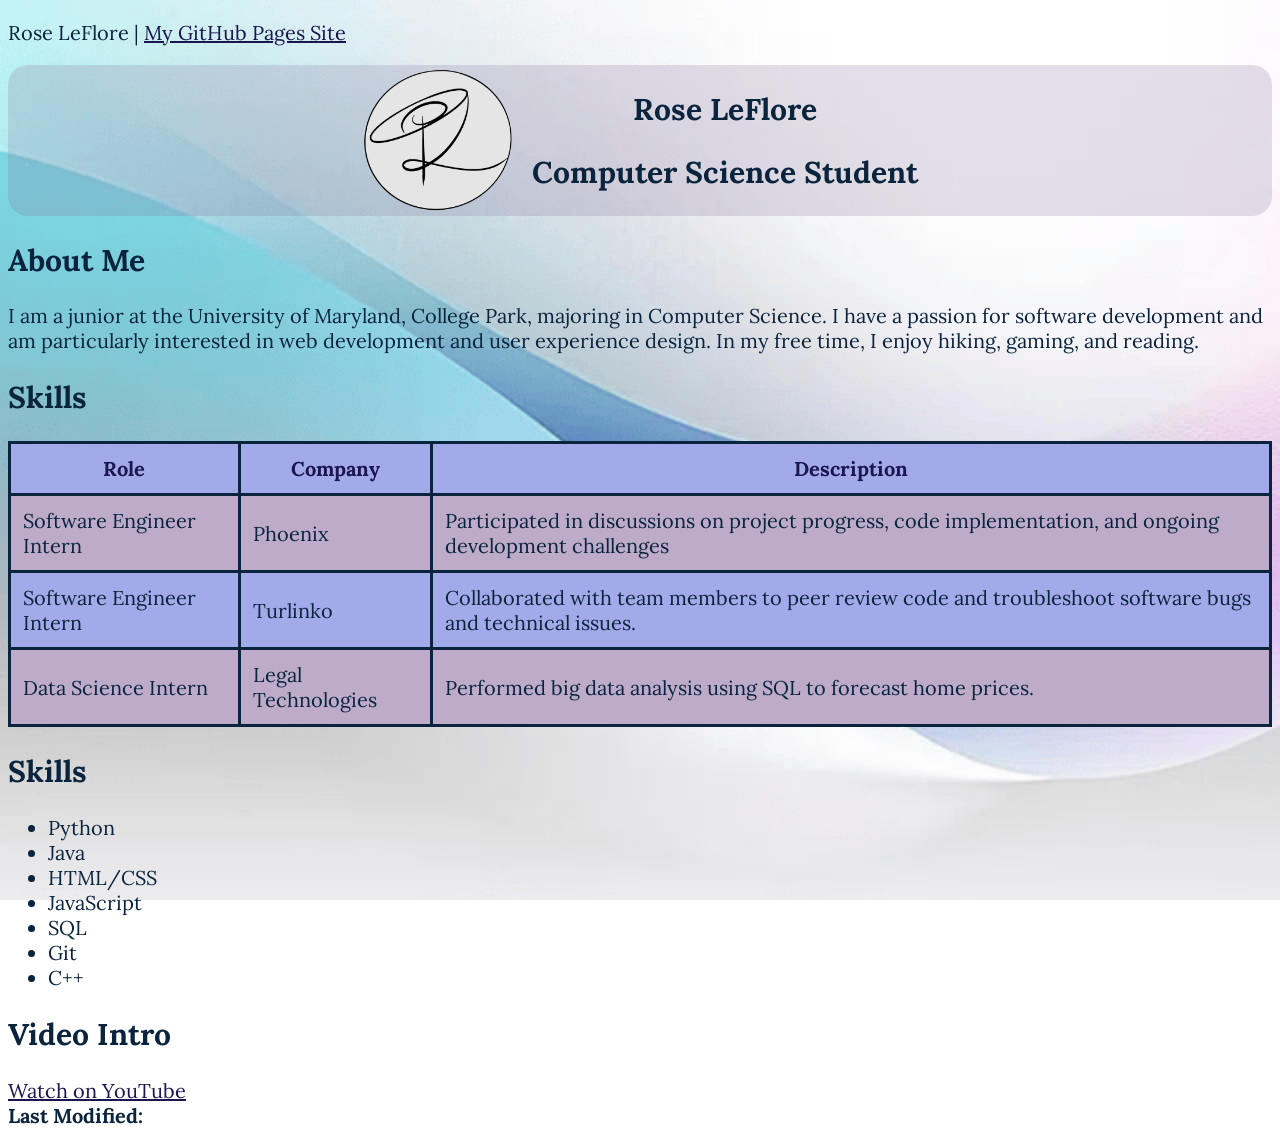
<file: Projects/Project1/Portfolio_Part2/index.html>
<!DOCTYPE html>
<html lang="en">
    <head>
        <meta charset="UTF-8">
        <meta name="viewport" content="width=device-width, initial-scale=1.0">
        <title>Resume</title>
        <link rel="stylesheet" href="./style.css">
        <link rel="icon" href="./icon.png">

        <!-- Google Fonts -->
        <link rel="preconnect" href="https://fonts.googleapis.com">
        <link rel="preconnect" href="https://fonts.gstatic.com" crossorigin>
        <link href="https://fonts.googleapis.com/css2?family=Lora:ital,wght@0,400..700;1,400..700&display=swap" rel="stylesheet">


    </head>

    <body>
        <p>Rose LeFlore | <a href="https://html-css-projectprt2.onrender.com/" target="_blank">My GitHub Pages Site</a></p>
        

        <header>
            <img src="./icon.png" alt="icon" class="icon">
            <section class="header-text">
                <h1>Rose LeFlore</h1>
                <h2>Computer Science Student</h2>
            </section>
        </header>

        <section>
            <h2>About Me</h2>
            <p>
                I am a junior at the University of Maryland, College Park, majoring in Computer Science. 
                I have a passion for software development and am particularly interested in web development and user experience design. 
                In my free time, I enjoy hiking, gaming, and reading.
            </p>
        </section>

        <div class="skills">
            <h2>Skills</h2>
              <table>
                <thead>
                <tr>
                    <th>Role</th>
                    <th>Company</th>
                    <th>Description</th>
                </tr>
                </thead>

                <tbody>
                <tr>
                    <td>Software Engineer Intern</td>
                    <td>Phoenix</td>
                    <td>Participated in discussions on project progress, code implementation, and ongoing development challenges</td>
                </tr>
                <tr>
                    <td>Software Engineer Intern</td>
                    <td>Turlinko</td>
                    <td>Collaborated with team members to peer review code and troubleshoot software bugs and technical issues.</td>
                </tr>
                <tr>
                    <td>Data Science Intern</td>
                    <td>Legal Technologies </td>
                    <td>Performed big data analysis using SQL to forecast home prices.</td>
                </tr>
                </tbody>
            </table>
        </div>

        <div class="skills">
            <h2>Skills</h2>
            <ul>
                <li>Python</li>
                <li>Java</li>
                <li>HTML/CSS</li>
                <li>JavaScript</li>
                <li>SQL</li>
                <li>Git</li>
                <li>C++</li>
            </ul>
        </div>

        <div class="video">
            <h2>Video Intro</h2>
            <a href="https://www.youtube.com/watch?v=dQw4w9WgXcQ&list=RDdQw4w9WgXcQ&start_radio=1" target="_blank">Watch on YouTube</a>
        </div>

        <strong>Last Modified: </strong><!--#echo var="LAST_MODIFIED" --><br>
    </body>
</html>
</file>
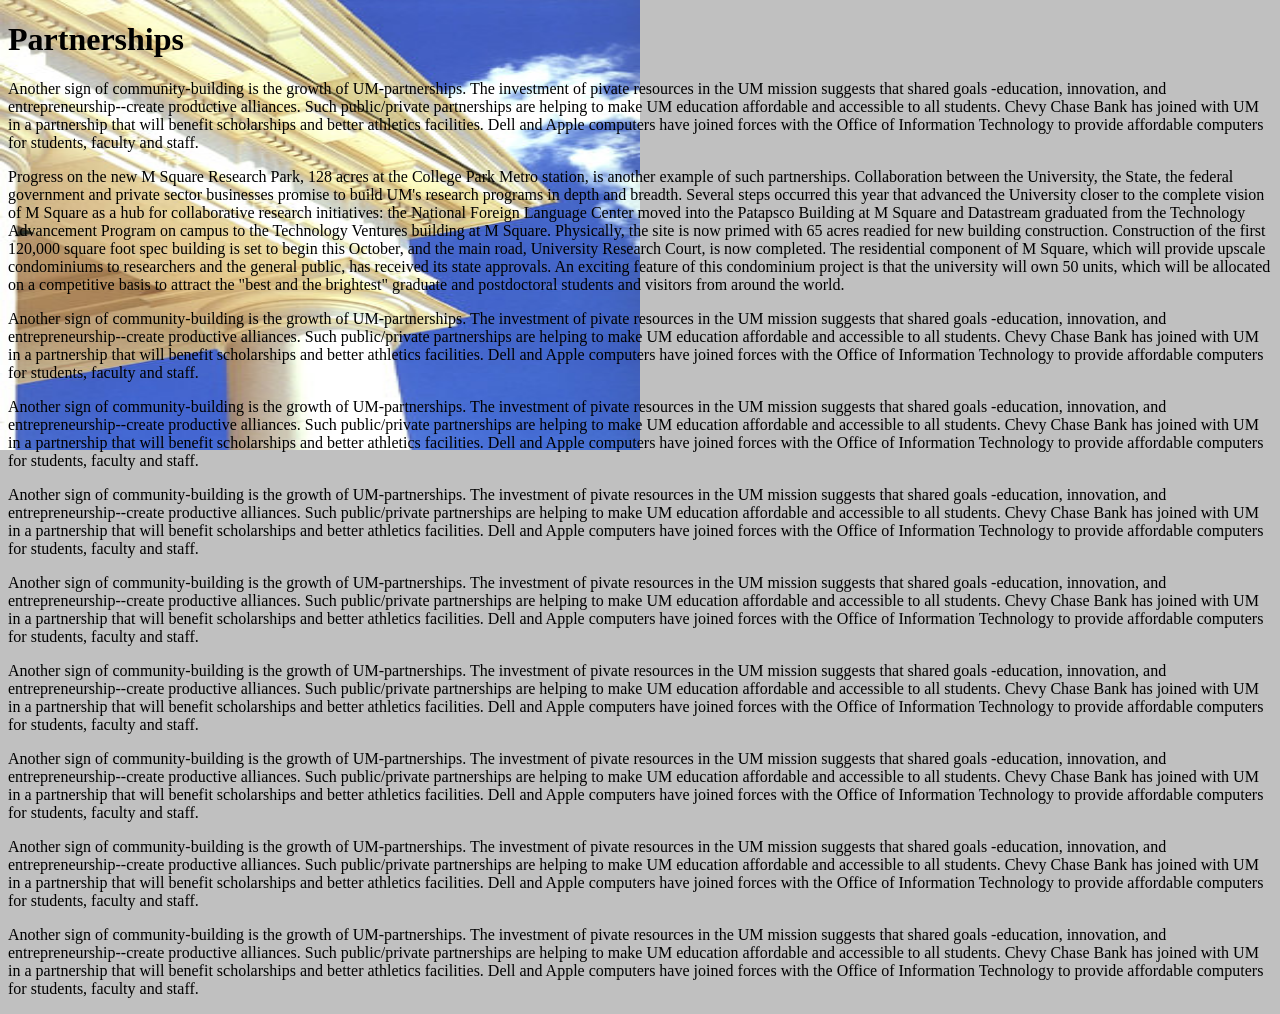
<file: CSSICode/Background.html>
<!DOCTYPE html>
<html lang="en">

<head>
    <meta charset="utf-8">
    <title>Background</title>
    <style>
        body {
            /* Background properties */
            
            background-color: silver;
            background-image: url(campusBldg.jpg);
            background-position: top left; /* try center, top, right, bottom, left */
            background-size: 50% 50%; /* try cover, auto auto */
            background-repeat: no-repeat; /* try repeat-y, no-repeat, repeat */
            background-attachment: fixed; /* try scroll */
           
            /* Sample shorthand background property */
            /* background: silver url(campusBldg.jpg) top left / 50% 50% no-repeat fixed; */

            /* Next description includes image from the internet */
            /* background-image: url(https://background-tiles.com/overview/white/patterns/large/1029.png); */
        }
    </style>
</head>

<body>
    <h1>Partnerships</h1>

    <p>
        Another sign of community-building is the growth of
        UM-partnerships. The investment of pivate resources in the UM
        mission suggests that shared goals -education, innovation, and
        entrepreneurship--create productive alliances. Such public/private
        partnerships are helping to make UM education affordable and
        accessible to all students. Chevy Chase Bank has joined with UM in
        a partnership that will benefit scholarships and better athletics
        facilities. Dell and Apple computers have joined forces with the
        Office of Information Technology to provide affordable computers
        for students, faculty and staff.
    </p>

    <p>
        Progress on the new M Square Research Park, 128 acres at the
        College Park Metro station, is another example of such
        partnerships. Collaboration between the University, the State, the
        federal government and private sector businesses promise to build
        UM's research programs in depth and breadth. Several steps occurred
        this year that advanced the University closer to the complete
        vision of M Square as a hub for collaborative research initiatives:
        the National Foreign Language Center moved into the Patapsco
        Building at M Square and Datastream graduated from the Technology
        Advancement Program on campus to the Technology Ventures building
        at M Square. Physically, the site is now primed with 65 acres
        readied for new building construction. Construction of the first
        120,000 square foot spec building is set to begin this October, and
        the main road, University Research Court, is now completed. The
        residential component of M Square, which will provide upscale
        condominiums to researchers and the general public, has received
        its state approvals. An exciting feature of this condominium
        project is that the university will own 50 units, which will be
        allocated on a competitive basis to attract the "best and the
        brightest" graduate and postdoctoral students and visitors from
        around the world.
    </p>

    <p>
        Another sign of community-building is the growth of
        UM-partnerships. The investment of pivate resources in the UM
        mission suggests that shared goals -education, innovation, and
        entrepreneurship--create productive alliances. Such public/private
        partnerships are helping to make UM education affordable and
        accessible to all students. Chevy Chase Bank has joined with UM in
        a partnership that will benefit scholarships and better athletics
        facilities. Dell and Apple computers have joined forces with the
        Office of Information Technology to provide affordable computers
        for students, faculty and staff.
    </p>
    <p>
        Another sign of community-building is the growth of
        UM-partnerships. The investment of pivate resources in the UM
        mission suggests that shared goals -education, innovation, and
        entrepreneurship--create productive alliances. Such public/private
        partnerships are helping to make UM education affordable and
        accessible to all students. Chevy Chase Bank has joined with UM in
        a partnership that will benefit scholarships and better athletics
        facilities. Dell and Apple computers have joined forces with the
        Office of Information Technology to provide affordable computers
        for students, faculty and staff.
    </p>
    <p>
        Another sign of community-building is the growth of
        UM-partnerships. The investment of pivate resources in the UM
        mission suggests that shared goals -education, innovation, and
        entrepreneurship--create productive alliances. Such public/private
        partnerships are helping to make UM education affordable and
        accessible to all students. Chevy Chase Bank has joined with UM in
        a partnership that will benefit scholarships and better athletics
        facilities. Dell and Apple computers have joined forces with the
        Office of Information Technology to provide affordable computers
        for students, faculty and staff.
    </p>
    <p>
        Another sign of community-building is the growth of
        UM-partnerships. The investment of pivate resources in the UM
        mission suggests that shared goals -education, innovation, and
        entrepreneurship--create productive alliances. Such public/private
        partnerships are helping to make UM education affordable and
        accessible to all students. Chevy Chase Bank has joined with UM in
        a partnership that will benefit scholarships and better athletics
        facilities. Dell and Apple computers have joined forces with the
        Office of Information Technology to provide affordable computers
        for students, faculty and staff.
    </p>
    <p>
        Another sign of community-building is the growth of
        UM-partnerships. The investment of pivate resources in the UM
        mission suggests that shared goals -education, innovation, and
        entrepreneurship--create productive alliances. Such public/private
        partnerships are helping to make UM education affordable and
        accessible to all students. Chevy Chase Bank has joined with UM in
        a partnership that will benefit scholarships and better athletics
        facilities. Dell and Apple computers have joined forces with the
        Office of Information Technology to provide affordable computers
        for students, faculty and staff.
    </p>
    <p>
        Another sign of community-building is the growth of
        UM-partnerships. The investment of pivate resources in the UM
        mission suggests that shared goals -education, innovation, and
        entrepreneurship--create productive alliances. Such public/private
        partnerships are helping to make UM education affordable and
        accessible to all students. Chevy Chase Bank has joined with UM in
        a partnership that will benefit scholarships and better athletics
        facilities. Dell and Apple computers have joined forces with the
        Office of Information Technology to provide affordable computers
        for students, faculty and staff.
    </p>
    <p>
        Another sign of community-building is the growth of
        UM-partnerships. The investment of pivate resources in the UM
        mission suggests that shared goals -education, innovation, and
        entrepreneurship--create productive alliances. Such public/private
        partnerships are helping to make UM education affordable and
        accessible to all students. Chevy Chase Bank has joined with UM in
        a partnership that will benefit scholarships and better athletics
        facilities. Dell and Apple computers have joined forces with the
        Office of Information Technology to provide affordable computers
        for students, faculty and staff.
    </p>
    <p>
        Another sign of community-building is the growth of
        UM-partnerships. The investment of pivate resources in the UM
        mission suggests that shared goals -education, innovation, and
        entrepreneurship--create productive alliances. Such public/private
        partnerships are helping to make UM education affordable and
        accessible to all students. Chevy Chase Bank has joined with UM in
        a partnership that will benefit scholarships and better athletics
        facilities. Dell and Apple computers have joined forces with the
        Office of Information Technology to provide affordable computers
        for students, faculty and staff.
    </p>

</body>

</html>
</file>
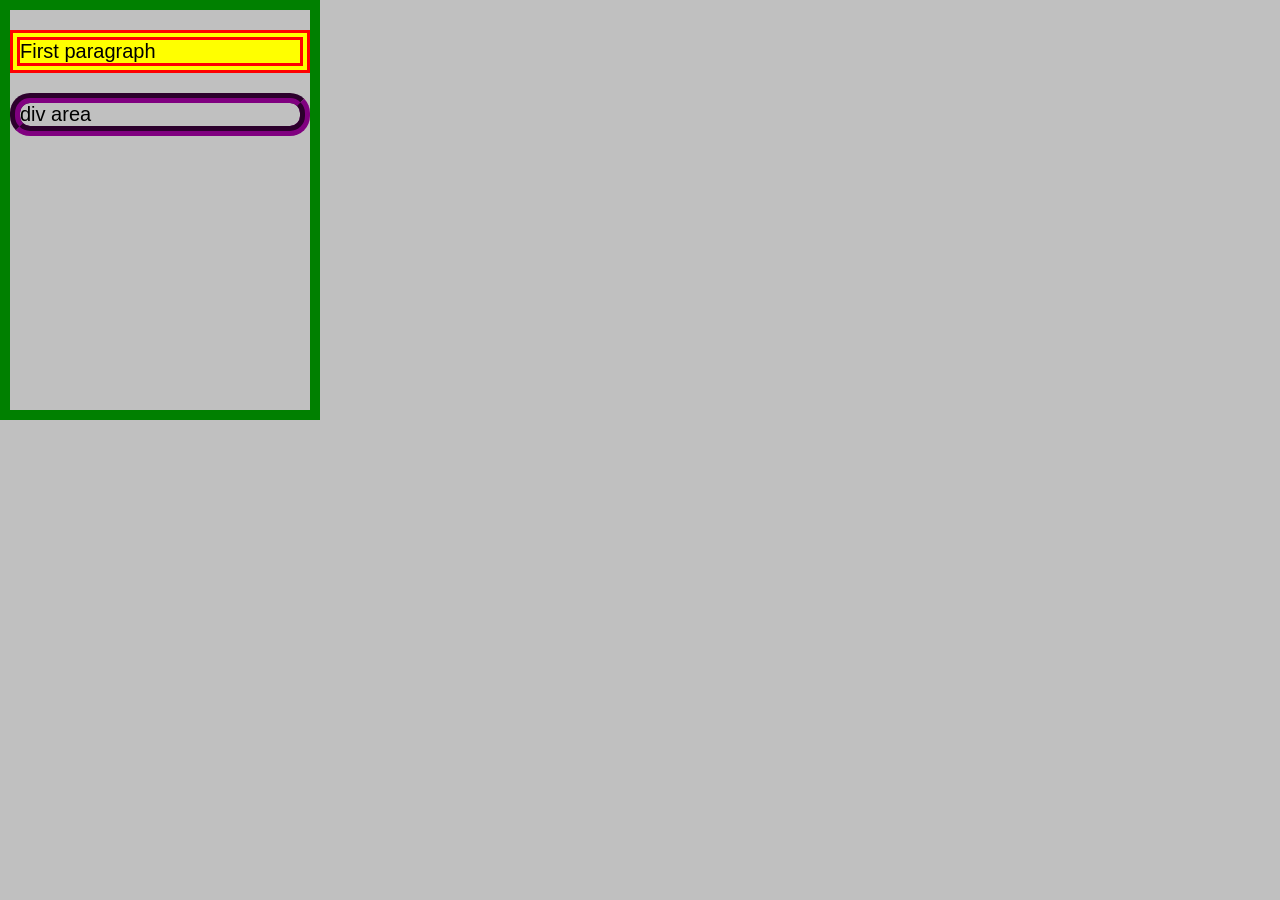
<file: CSSICode/BoxModel.html>
<!DOCTYPE html>
<html lang="en">

<head>
    <meta charset="utf-8">
    <title>Box Model</title>

    <style>
        html {
            font-size: 20px; /* Used by rem below */
        }

        body {
            font-family: arial, sans-serif;
            background-color: silver;
            width: 15rem;
            height: 20rem;
            border-style: solid;
            border-color: green;
            border-width: 0.5em;
          
            /* Change to 0 em, 1 ... 6 em */
            margin: 0em;
            
            /* Change to 0 em, 1 ... 6 em */
            padding: 0em;

            /* Try
            padding-left: 5em;
            margin-left: 5em;
            */
        }

        p {
            border-style: double;
            border-color: red;
            border-width: 0.5em;
            background-color: yellow;

            /* Try 
               margin-top: 10em;
                padding-top: 5em;
            */
        }

        div {
            border-style: groove;
            border-color: purple;
            border-width: 0.5em;
            border-radius: 1em; /* Creates round corners */
        }
    </style>
</head>

<body>
    <p>
        First paragraph
    </p>

    <div>
        div area
    </div>
</body>

</html>
</file>
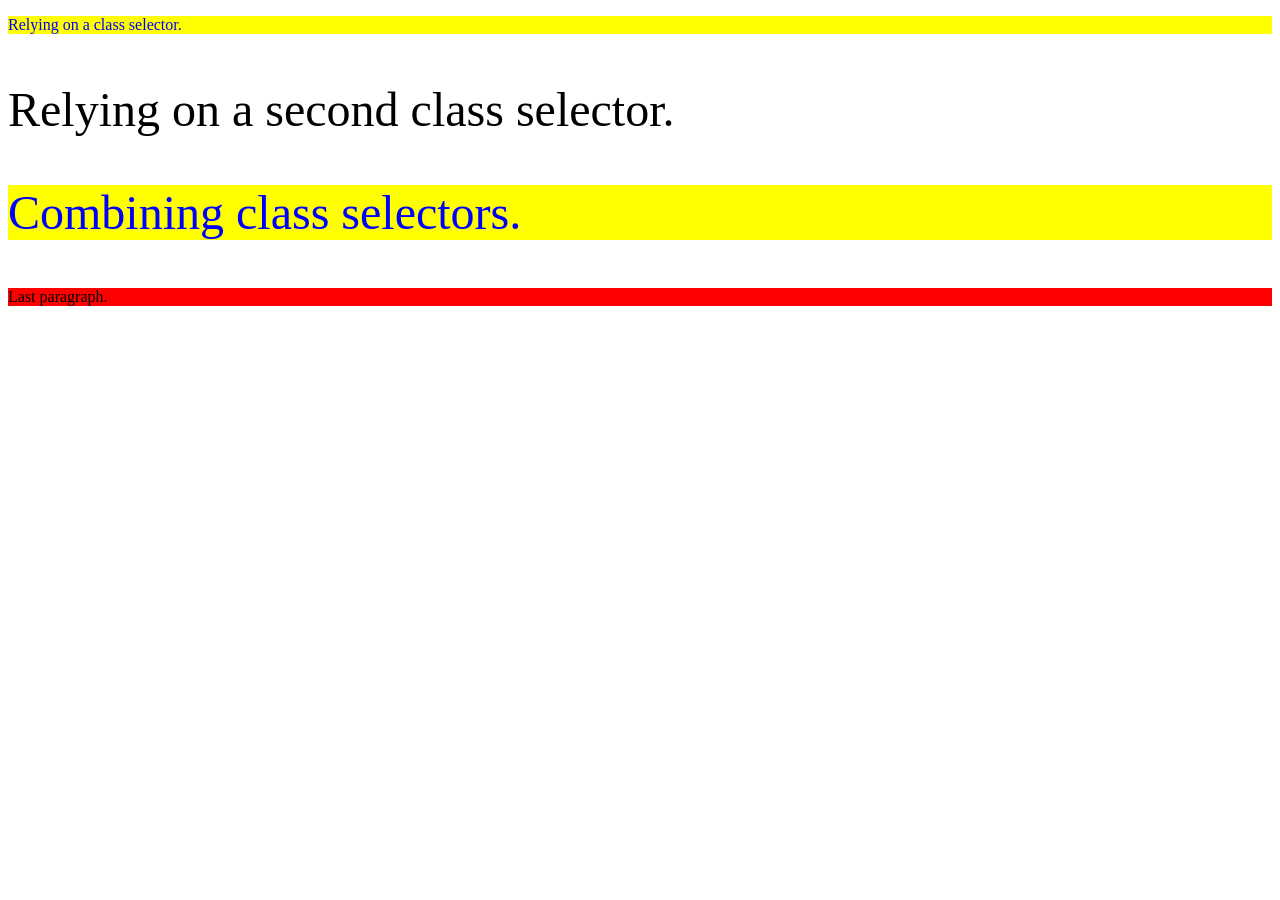
<file: CSSICode/ClassIdSelectors.html>
<!DOCTYPE html>
<html lang="en">

<head>
    <meta charset="utf-8">
    <title>Class/Id Selectors</title>
    <style>
        /* Notice the period for the class selector */
        .myFirstStyle {
            color: blue;
            background-color: yellow;
        }

        .mySecondStyle {
            font-size: 3em;
        }

        /* Notice the # for the id selector */
        #lastParagraph {
            background-color: red;
        }
    </style>
</head>

<body>
    <p class="myFirstStyle">Relying on a class selector.</p>
    <p class="mySecondStyle">Relying on a second class selector.</p>
    <p class="mySecondStyle myFirstStyle">Combining class selectors.</p>
    <p id="lastParagraph">Last paragraph.</p>
</body>

</html>
</file>
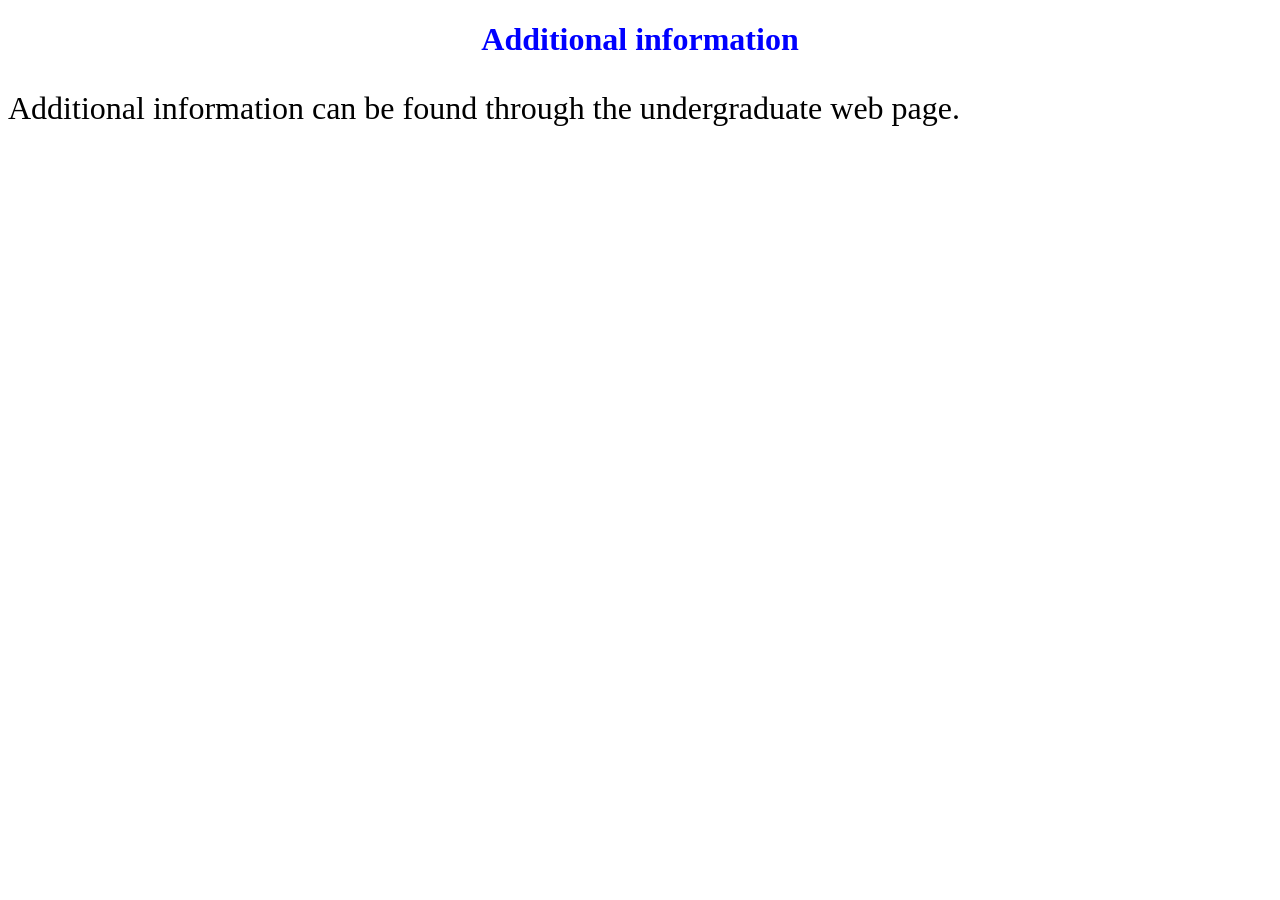
<file: CSSICode/ExternalFile.html>
<!DOCTYPE html>
<html lang="en">

<head>
    <meta charset="utf-8">
    <title>External Style File</title>
    <!-- The next line connects this file with the style sheet -->
    <!-- Notice the mime type used -->
    <link rel="stylesheet" href="ExternalFile.css" type="text/css">

    <!-- If you omit the type attribute, the browser will make an educated
	guess at the content type by looking at the rel attribute instead. So
	it will assume the type is text/css where the rel attribute is
	stylesheet.

	Read more: https://html.com/attributes/link-type/#ixzz5yTAj77mD -->
</head>

<body>
    <h1>Additional information</h1>
    <p> Additional information can be found through the undergraduate web page.
    </p>
</body>

</html>
</file>
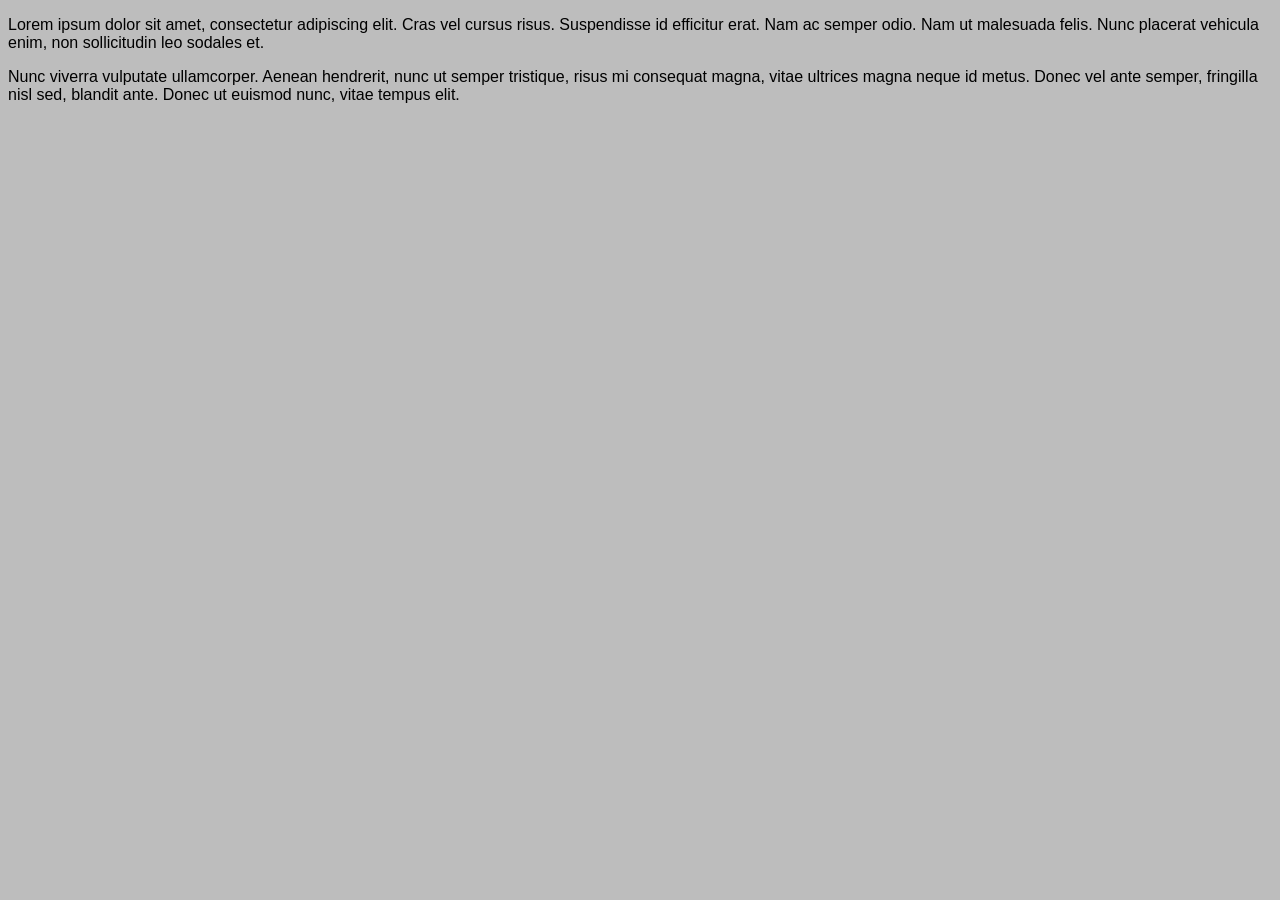
<file: CSSICode/FontFamily.html>
<!DOCTYPE html>
<html lang="en">

<head>
    <meta charset="utf-8">
    <title>Class/Id Selectors</title>
    <style>
        body {
            font-family: arial, Helvetica, "Times New Roman", sans-serif;
            background: rgba(125, 125, 125, 0.5);
        }
    </style>
</head>

<body>
    <p>
        Lorem ipsum dolor sit amet, consectetur adipiscing elit. Cras vel cursus risus.
        Suspendisse id efficitur erat. Nam ac semper odio. Nam ut malesuada felis.
        Nunc placerat vehicula enim, non sollicitudin leo sodales et.
    </p>

    <p>
        Nunc viverra vulputate ullamcorper. Aenean hendrerit, nunc ut semper tristique,
        risus mi consequat magna, vitae ultrices magna neque id metus. Donec vel ante semper,
        fringilla nisl sed, blandit ante. Donec ut euismod nunc, vitae tempus elit.
    </p>
</body>

</html>
</file>
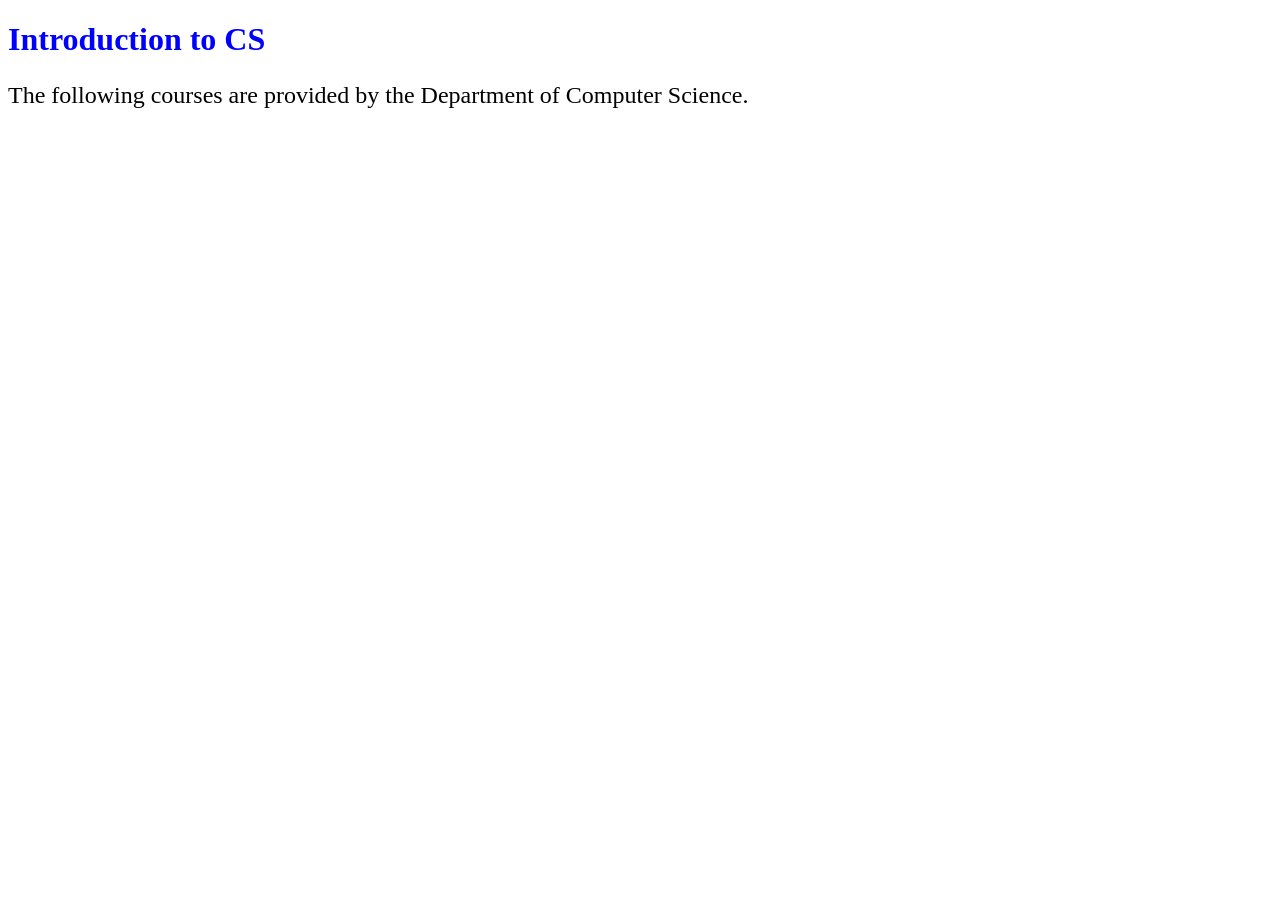
<file: CSSICode/InternalStyle.html>
<!DOCTYPE html>
<html lang="en">

<head>
    <meta charset="utf-8">
    <title>Internal Style</title>
    <style>
        h1 {
            color: blue;
        }

        p {
            font-size: 1.5em;
        }
    </style>
</head>

<body>
    <h1>Introduction to CS</h1>
    <p>The following courses are provided by the Department of Computer Science.
    </p>
</body>

</html>
</file>
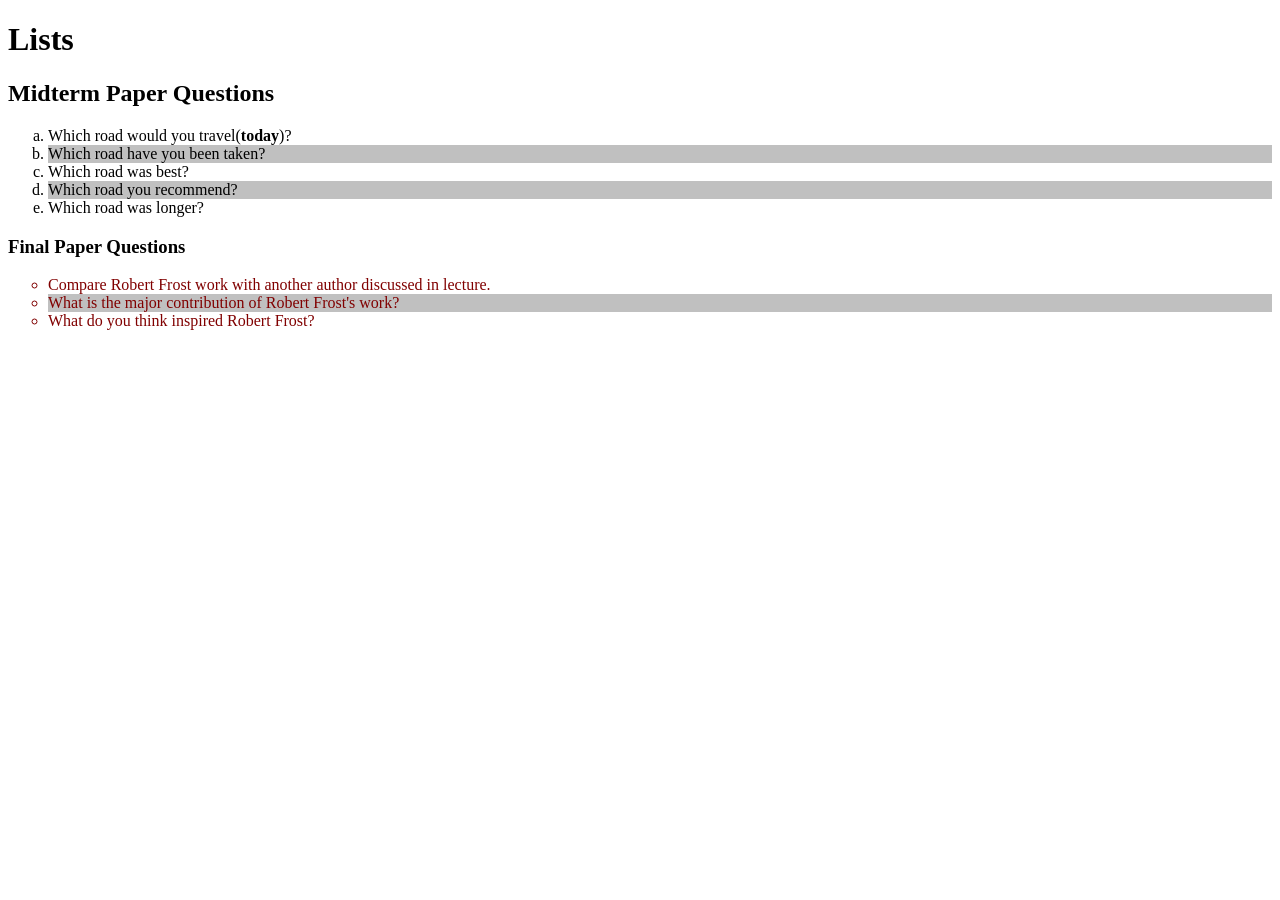
<file: CSSICode/ListsFormatting.html>
<!DOCTYPE html>
<html lang="en">

<head>
	<meta charset="utf-8">
	<title>Class Id Selectors</title>
	<style>
		ol {
			/* try lower-roman, upper-roman, upper-latin */
			list-style-type: lower-latin;

		}

		ul {
			color: maroon;

			/* list-style-image: url(bus.gif); option instead of next one  */

			/* try disc, square, none */
			list-style-type: circle;
		}

		/* try odd below (replace 2n with 3n, even, odd) */
        li:nth-child(even) {background-color: silver}
	</style>
</head>

<body>
	<h1>Lists</h1>

	<h2>Midterm Paper Questions</h2>
	<ol>
		<li>Which road would you travel(<strong>today</strong>)?</li>
		<li>Which road have you been taken?</li>
		<li>Which road was best?</li>
		<li>Which road you recommend?</li>
		<li>Which road was longer?</li>
	</ol>

	<h3>Final Paper Questions</h3>
	<ul>
		<li>Compare Robert Frost work with another author discussed in lecture.</li>
		<li>What is the major contribution of Robert Frost's work?</li>
		<li>What do you think inspired Robert Frost?</li>
	</ul>
</body>

</html>
</file>
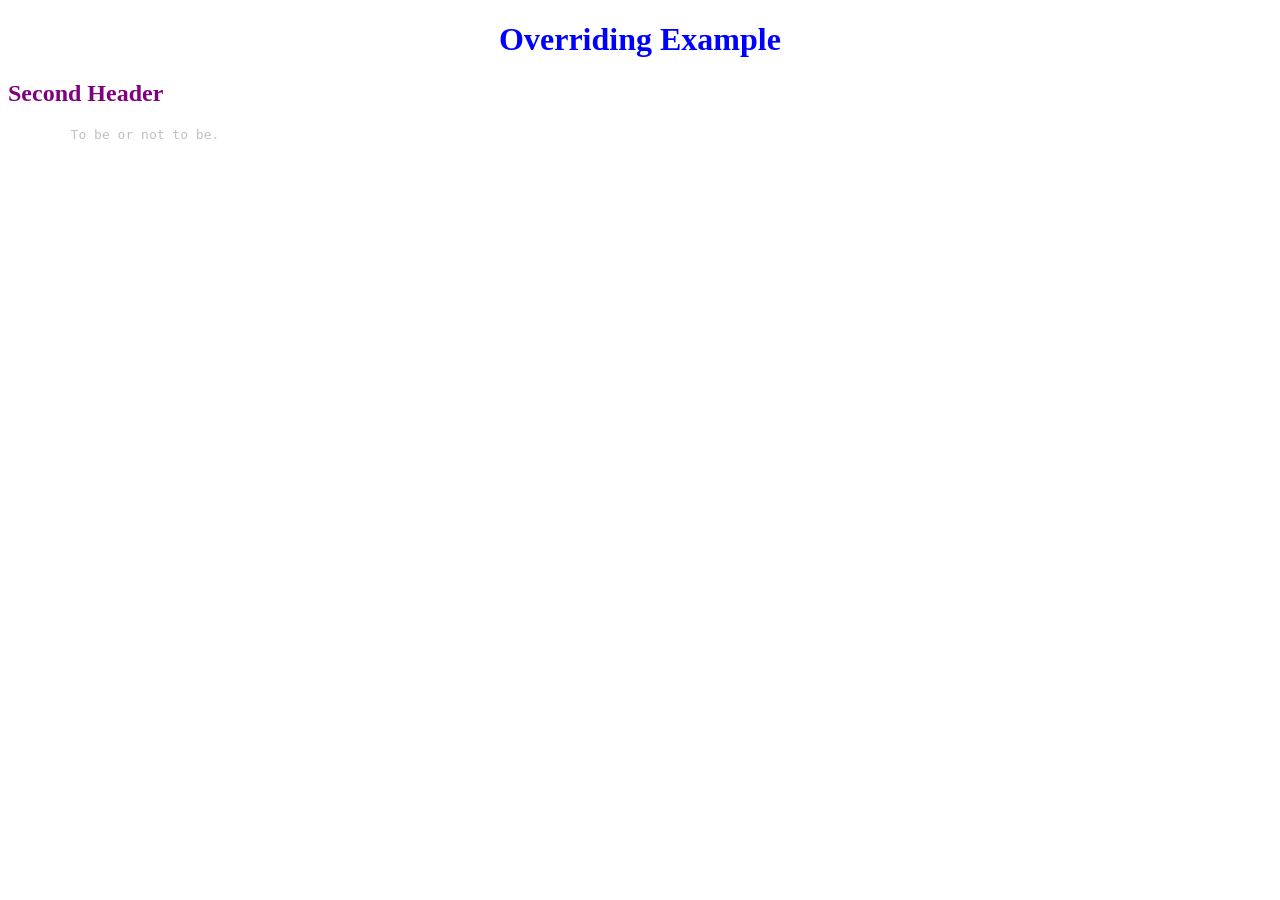
<file: CSSICode/Overriding.html>
<!DOCTYPE html>
<html lang="en">

<head>
    <meta charset="utf-8">
    <title>Class/Id Selectors</title>
    <link rel="stylesheet" href="ExternalFile.css" type="text/css">
    <style>
        h1 {
            color: blue;
            /* Overriding ExternalFile.css rule */
        }

        h2 {
            color: orange;
            /* Try this rule: color: orange !important; */
        }

        pre {
            color: silver;
        }

        h2 {
            /* Overriding previous rule (what if we use !important above) */
            color: purple;
        }
    </style>
</head>

<body>
    <h1>Overriding Example</h1>
    <h2>Second Header</h2>
    <pre>
        To be or not to be.
    </pre>
</body>

</html>
</file>
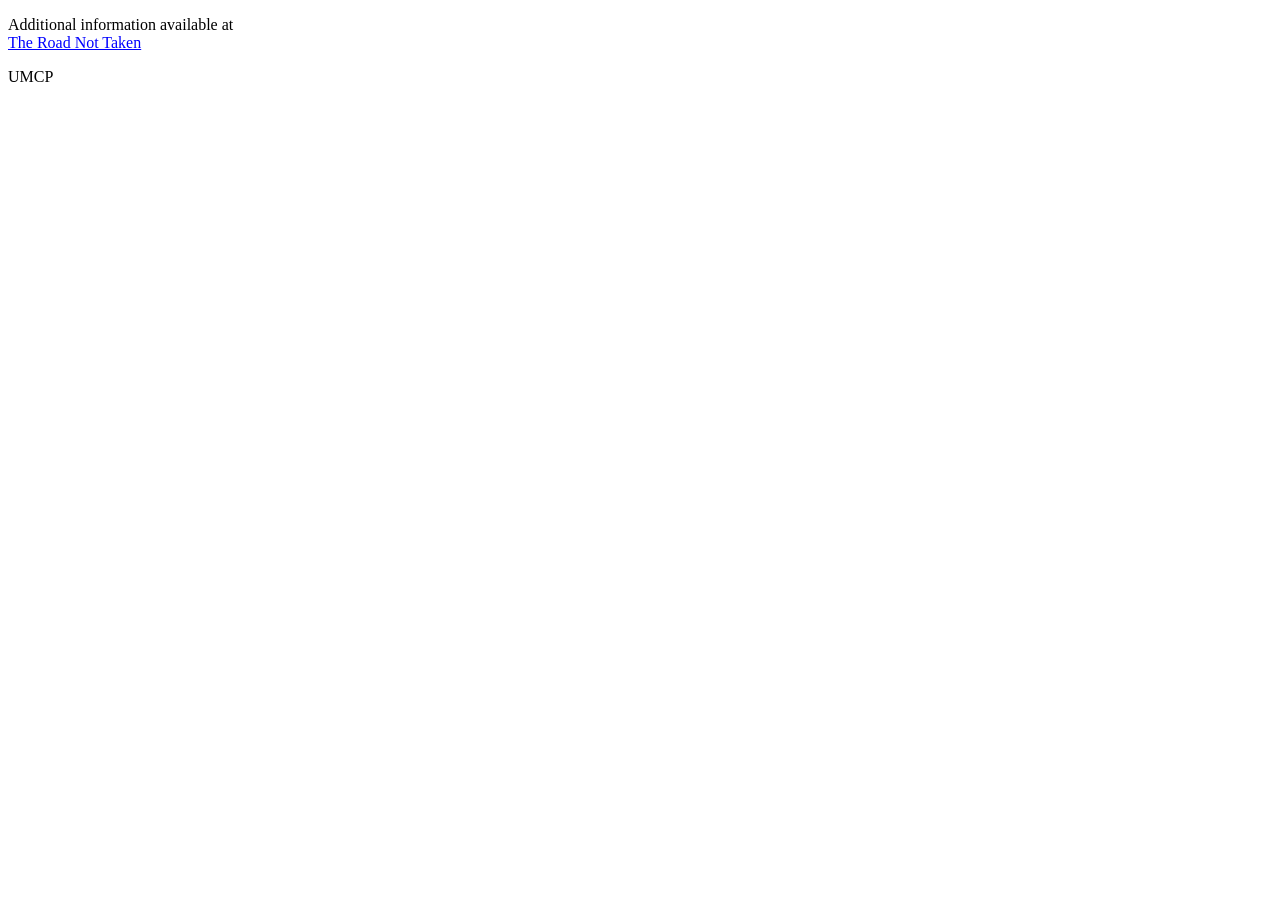
<file: CSSICode/Pseudoclass.html>
<!DOCTYPE html>
<html lang="en">

<head>
    <meta charset="utf-8">
    <title>Class/Id Selectors</title>
    <style>
        a:link {
            color: blue;
        }

        a:visited {
            color: white;
        }

        a:hover {
            color: red;
        }

        a:active {
            color: yellow;
        }

        span:hover {
            font-size: 4em;
        }

        footer:hover {
            color: red;
        }
    </style>
</head>

<body>
    <p>
        <span>Additional information available at</span><br>
        <a href="http://en.wikipedia.org/wiki/The_Road_Not_Taken_(poem)">The Road Not Taken</a>
    </p>

    <footer>
        UMCP
    </footer>
</body>

</html>
</file>
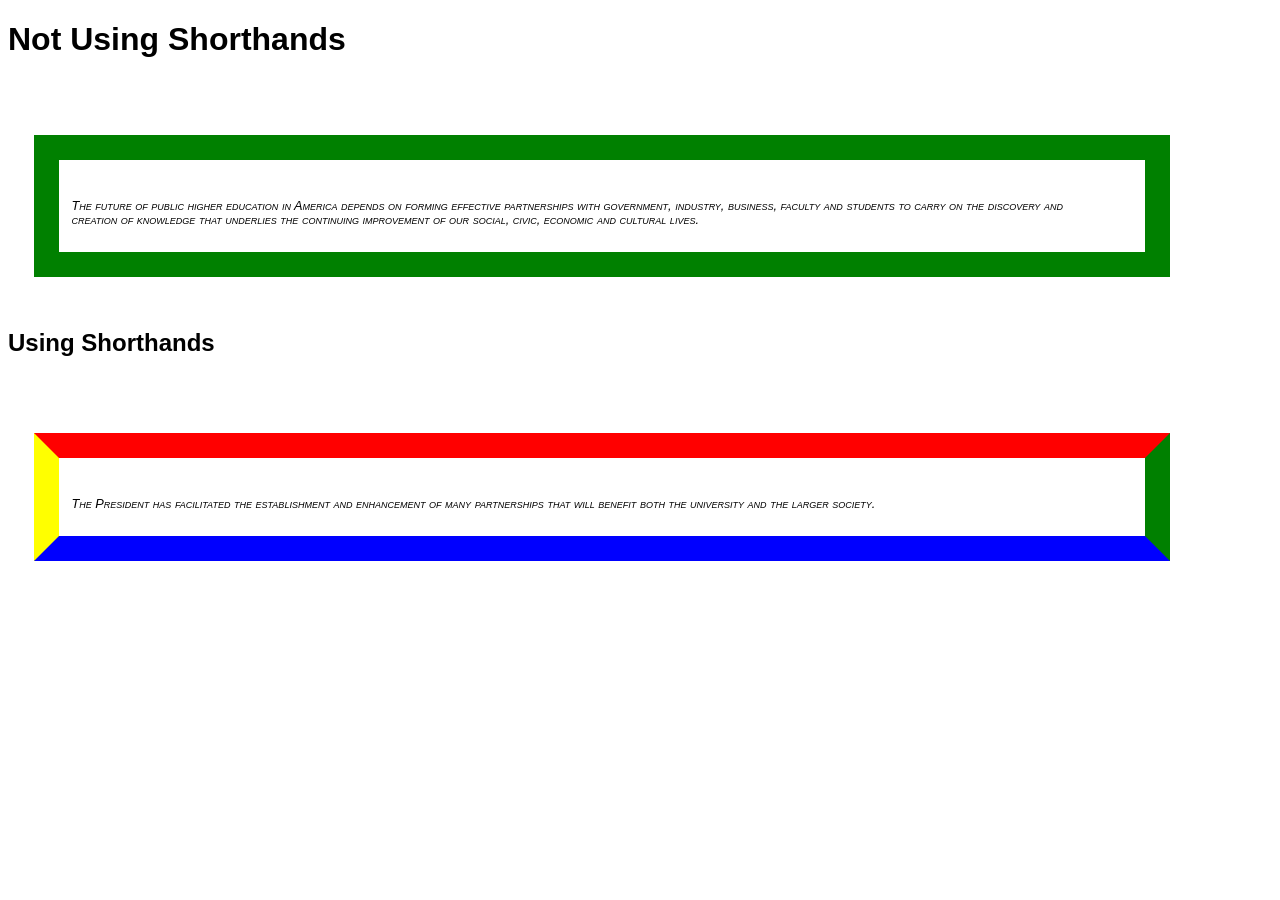
<file: CSSICode/ShorthandProperties.html>
<!DOCTYPE html>
<html lang="en">

<head>
    <meta charset="utf-8">
    <title>Shorthand Properties</title>
    <style>
        body {
            /* Note multiple values are given as "fallback"s. */
            font-family: arial, Helvetica, sans-serif;
        }

        .noShorthand {
            /* Font specification */
            font-style: italic;
            font-variant: small-caps;
            font-weight: normal;
            font-size: .80em;
            line-height: 1.1em;
            font-family: Verdana, Arial, sans-serif;

            /* Border specification */
            border-width: 2em;
            border-style: solid;
            border-color: green;

            /* Margin specification */
            margin-top: 6em;
            margin-right: 8em;
            margin-bottom: 4em;
            margin-left: 2em;

            /* Padding specification*/
            padding-top: 3em;
            padding-right: 4em;
            padding-bottom: 2em;
            padding-left: 1em;
        }

        .withShorthand {
            /* Font specification */
            font: italic small-caps normal .80em/1.1em Verdana, Arial, sans-serif;

            /* Border specification */
            border: 2em solid green;

            /* Margin specification */
            margin: 6em 8em 4em 2em;

            /* Padding specification*/
            padding: 3em 4em 2em 1em;

            /* Description defining the color of each side */
            border-color: red green blue yellow;
        }
    </style>
</head>

<body>
    <h1>Not Using Shorthands</h1>
    <p class="noShorthand">
        The future of public higher education in America depends on forming
        effective partnerships with government, industry, business, faculty
        and students to carry on the discovery and creation of knowledge
        that underlies the continuing improvement of our social, civic,
        economic and cultural lives.
    </p>

    <h2>Using Shorthands</h2>

    <p class="withShorthand">
        The President has facilitated the establishment and enhancement of
        many partnerships that will benefit both the university and the
        larger society.
    </p>
</body>

</html>
</file>
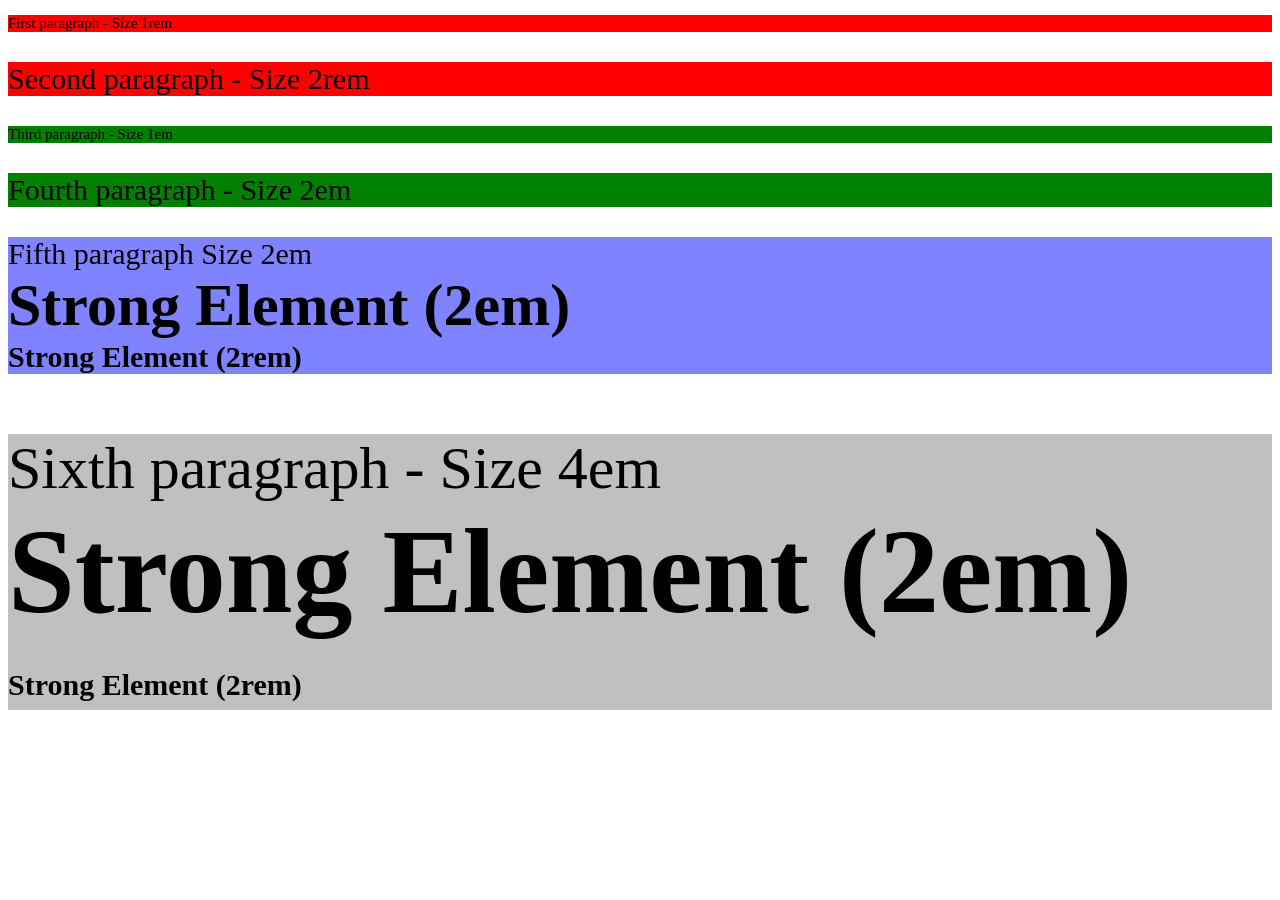
<file: CSSICode/SizeRemVsEm.html>
<!DOCTYPE html>
<html lang="en">

<head>
    <meta charset="utf-8">
    <title>Width/Height</title>
    <style>
        html {
            font-size: 15px;
        }

        body {
            font-size: 1em; /* Try 2em */
        }
    </style>
</head>

<body>
    <p style="font-size: 1rem; background-color: red">
        First paragraph - Size 1rem<br>
    </p>

    <p style="font-size: 2rem; background-color: red">
        Second paragraph - Size 2rem<br>
    </p>

    <p style="font-size: 1em; background-color: green">
        Third paragraph - Size 1em<br>
    </p>

    <p style="font-size: 2em; background-color: green">
        Fourth paragraph - Size 2em<br>
    </p>

    <p style="font-size: 2em; background-color: rgba(0, 8, 255, .5)">
        Fifth paragraph Size 2em<br>
        <strong style="font-size: 2em">Strong Element (2em)</strong><br>
         <strong style="font-size: 2rem">Strong Element (2rem)</strong>
    </p>

    <p style="font-size: 4em; background-color: silver">
        Sixth paragraph - Size 4em<br>
        <strong style="font-size: 2em">Strong Element (2em)</strong><br>
        <strong style="font-size: 2rem">Strong Element (2rem)</strong>
    </p>
</body>

</html>
</file>
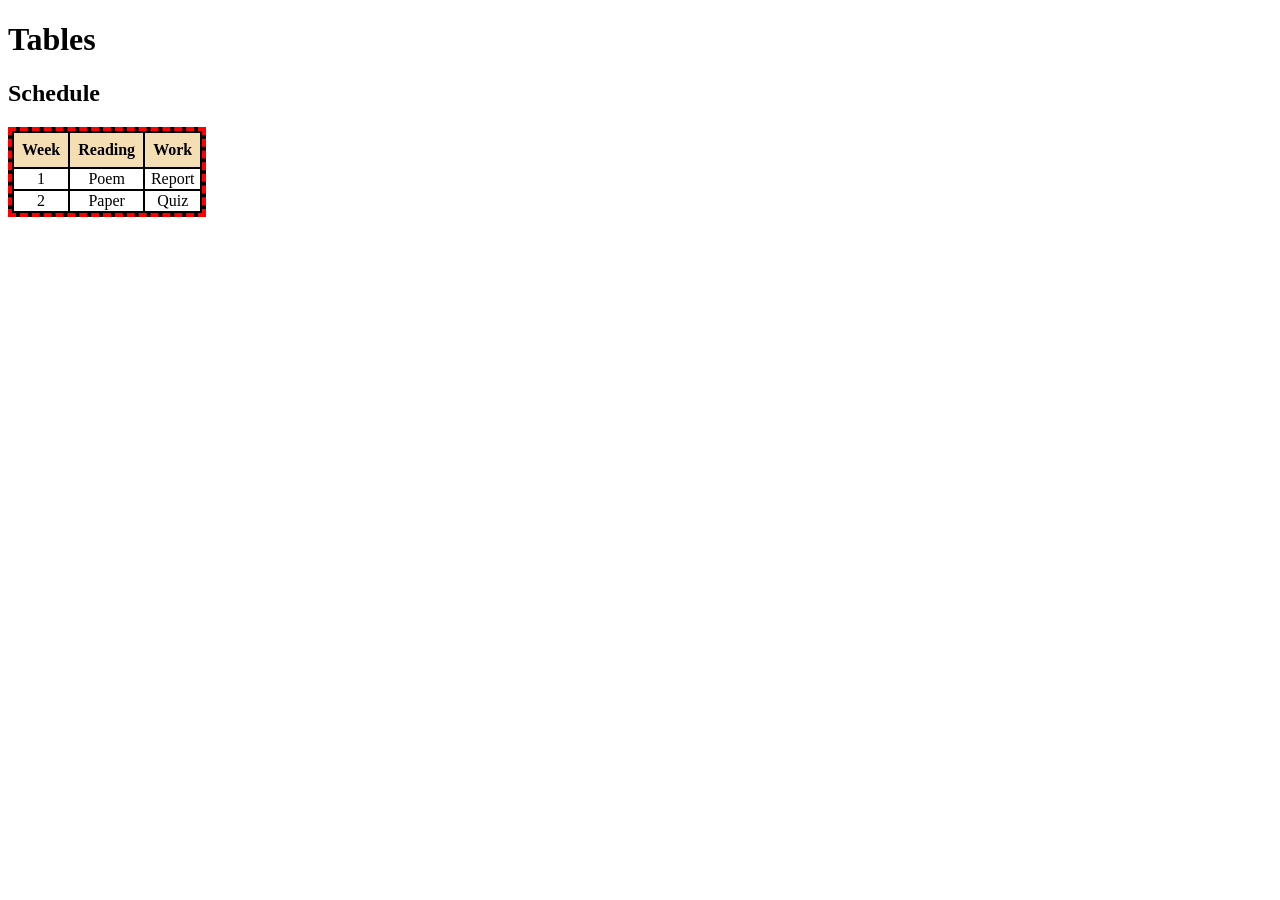
<file: CSSICode/TablesFormatting1.html>
<!DOCTYPE html>
<html lang="en">

<head>
	<meta charset="utf-8">
	<title>Class Id Selectors</title>
	<style>
		table {
			background-color: black;

			/* try commenting this out */
			/* try collapse */
			border-collapse: separate;
			
			/* try solid, dashed, groove, ridge, inset, outset */		
			border-style: dashed;
			
			border-color: red;
			border-width: .25em;
			
			/* try left, right */
			text-align: center;
		}

		th {
			background-color: #F5DEB3;
			padding: 8px;
		}

		td {
			background-color: white;
		}
	</style>
</head>

<body>
	<h1>Tables</h1>

	<h2>Schedule</h2>
	<table>
		<tr>
			<th>Week</th>
			<th>Reading</th>
			<th>Work</th>
		</tr>
		<tr>
			<td>1 </td>
			<td>Poem</td>
			<td>Report</td>
		</tr>
		<tr>
			<td>2 </td>
			<td>Paper</td>
			<td>Quiz</td>
		</tr>
	</table>
</body>

</html>
</file>
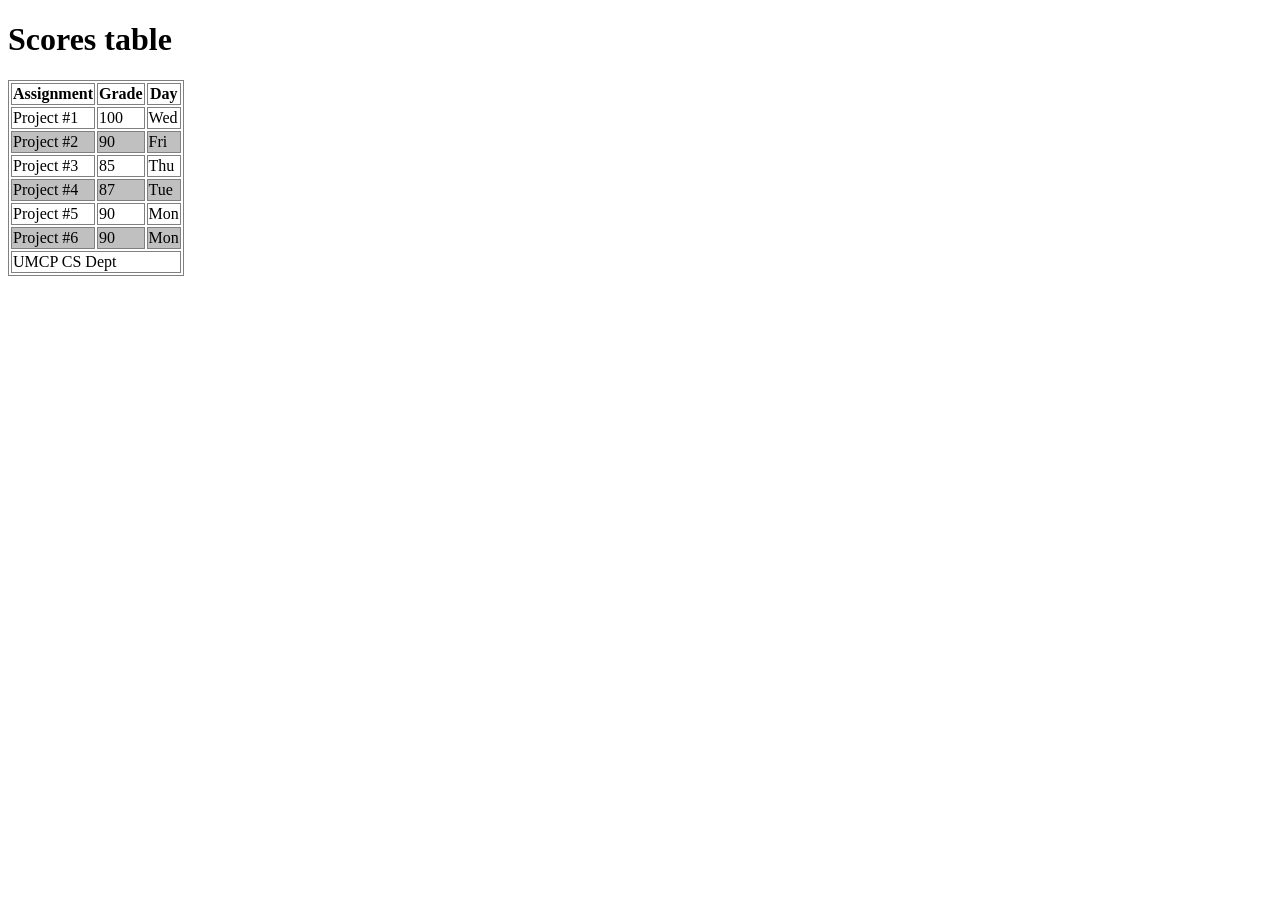
<file: CSSICode/TablesFormatting2.html>
<!DOCTYPE html>
<html lang="en">

<head>
    <meta charset="utf-8">
    <meta name="viewport" content="width=device-width, initial-scale=1.0">
    <title>Tables</title>
    <style>
        table, td, th {
            border: 1px solid gray
        }
      
        /* try odd below (replace 2n with 3n, even, odd) */
        /* afterwards use td instead of tr */
        tr:nth-child(2n) {background-color: silver}
    </style>
</head>

<body>
    <h1>Scores table</h1>
    <table>
        <thead>
            <tr>
                <th>Assignment</th>
                <th>Grade</th>
                <th>Day</th>
            </tr>
        </thead>

        <tbody>
            <tr>
                <td>Project #1</td>
                <td>100</td>
                <td>Wed</td>
            </tr>
            <tr>
                <td>Project #2</td>
                <td>90</td>
                <td>Fri</td>
            </tr>
            <tr>
                <td>Project #3</td>
                <td>85</td>
                <td>Thu</td>
            </tr>
            <tr>
                <td>Project #4</td>
                <td>87</td>
                <td>Tue</td>
            </tr>
            <tr>
                <td>Project #5</td>
                <td>90</td>
                <td>Mon</td>
            </tr>
            <tr>
                <td>Project #6</td>
                <td>90</td>
                <td>Mon</td>
            </tr>
        </tbody>

        <tfoot>
            <tr>
                <td colspan="3">UMCP CS Dept</td>
            </tr>
        </tfoot>
    </table>
</body>

</html>
</file>
<file: Projects/Project1/Portfolio_Part2/style.css>
:root {
    --primary-color: #0b243d;
    --secondary-color: #1b1550;
    --accent-color: #a3aae9;
    --accent-color2: #bdabc9;
    --background-color: rgba(134, 116, 155, 0.233);
}
body {
    font-family: "Lora", serif;
    background-image: url("./background.png");
    background-size: cover;
    background-attachment: fixed;
    font-size: 20px;
    color: var(--primary-color);
}

header {
    display: flex;
    justify-content: center;
    text-align: center;
    align-items: center;
    background-color: var(--background-color);
    border-radius: 20px;
}

header img {
    width: 150px;
    height: 150px;
    border-radius: 50%;
    margin-right: 20px;
}

.header-text {
    display: block;
    text-align: center;
}

h1, h2 {
    color: var(--primary-color);
}

table {
    width: 100%;
    border-collapse: collapse;
    background-color: var(--background-color);
}   

th {
    background-color: var(--accent-color);
    color: var(--secondary-color);
}

td, th {
    padding: 12px;
    border: 3px solid var(--primary-color);
}

tbody tr:nth-child(even) {
    background-color: var(--accent-color);
}

tbody tr:nth-child(odd) {
    background-color: var(--accent-color2);
}

a {
    color: var(--secondary-color);
}
</file>
<file: CSSICode/ExternalFile.css>
h1 {
    color: red;
}

p {
    font-size: 2em;
}

/* Overriding previous h1 */
h1 {color: blue;  text-align: center;}
</file>
